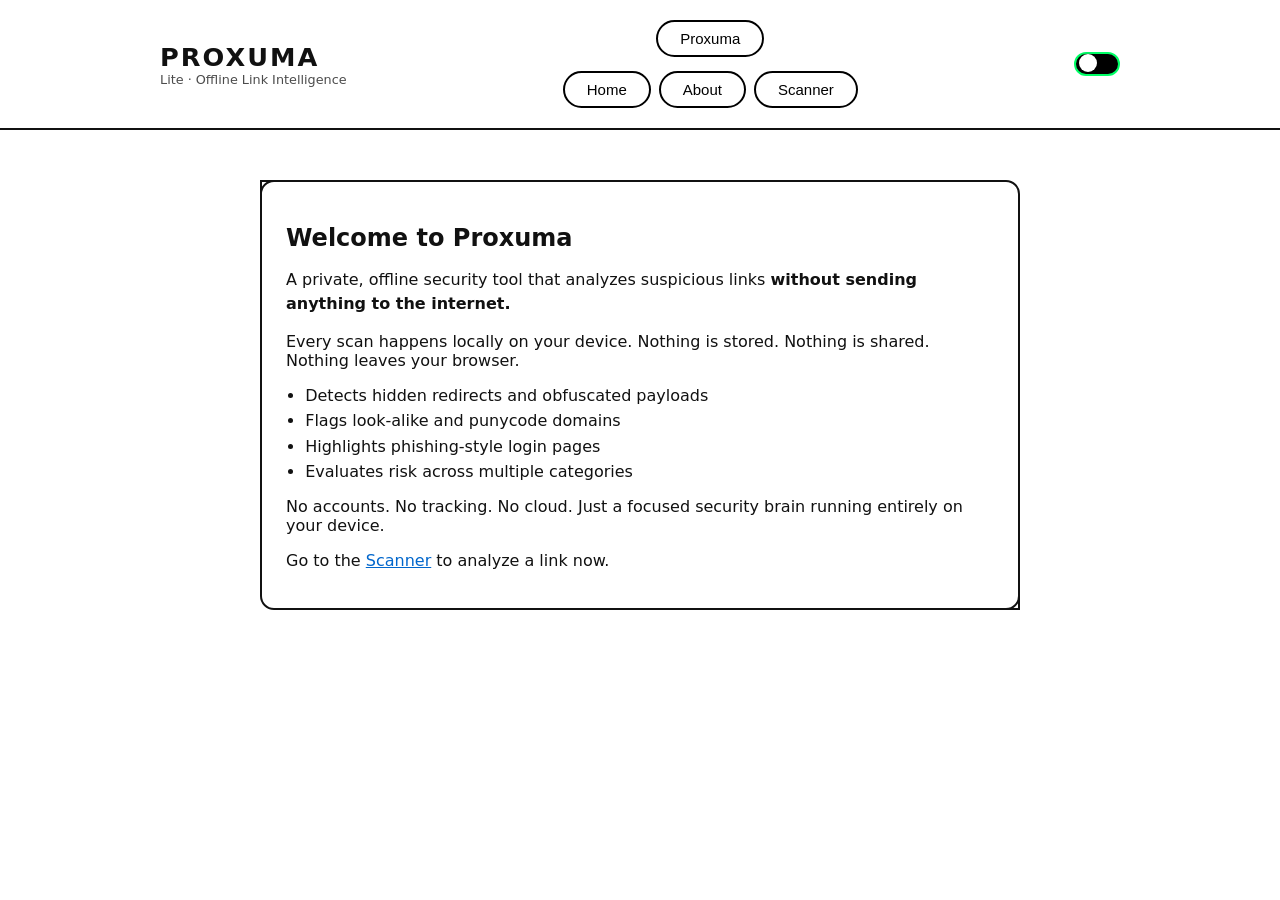
<file: Proxuma_Lite_ShieldToggle_v1/index.html>
<!DOCTYPE html>
<html lang="en">
<head>
    <meta charset="UTF-8">
    <title>Proxuma</title>
    <meta name="viewport" content="width=device-width, initial-scale=1.0">
    <link rel="stylesheet" href="style.css">
</head>
<body class="theme-light">
<header id="proxumaHeader">
    <div class="header-inner">
        <div class="logo-block">
            <div class="logo-text">Proxuma</div>
            <div class="logo-subtitle">Lite · Offline Link Intelligence</div>
        </div>
        
<nav class="header-center">
    <div class="proxuma-row">
        <button class="core-button" onclick="window.location.href='https://scar197124.github.io/PROXUMA/'">
            Proxuma
        </button>
    </div>
    <div class="nav-row">
        <button onclick="showPage('home')">Home</button>
        <button onclick="showPage('about')">About</button>
        <button onclick="showPage('scanner')">Scanner</button>
    </div>
</nav>

        
<div class="theme-toggle">
    <label class="switch">
        <input type="checkbox" id="themeToggle" onchange="toggleTheme()">
        <span class="slider"></span>
    </label>
</div>

    </div>
</header>

<main>
    <section id="home" class="page-section">
        <h1>Welcome to Proxuma</h1>
        <p class="lead">
            A private, offline security tool that analyzes suspicious links
            <strong>without sending anything to the internet.</strong>
        </p>
        <p>
            Every scan happens locally on your device. Nothing is stored.
            Nothing is shared. Nothing leaves your browser.
        </p>
        <ul class="feature-list">
            <li>Detects hidden redirects and obfuscated payloads</li>
            <li>Flags look-alike and punycode domains</li>
            <li>Highlights phishing-style login pages</li>
            <li>Evaluates risk across multiple categories</li>
        </ul>
        <p>
            No accounts. No tracking. No cloud. Just a focused security brain
            running entirely on your device.
        </p>
        <p class="cta">
            Go to the <button class="inline-link" onclick="showPage('scanner')">Scanner</button>
            to analyze a link now.
        </p>
    </section>

    <section id="about" class="page-section" style="display:none;">
        <h1>About Proxuma Lite</h1>
        <p>
            Proxuma Lite is a zero-cloud, zero-tracking, fully offline security scanner
            designed for people who value both safety and privacy.
        </p>
        <h2>How It Works</h2>
        <p>
            Proxuma extracts and analyzes the structure of a URL using a local intelligence engine that includes:
        </p>
        <ul class="feature-list">
            <li>Heuristic scoring and signature matching</li>
            <li>Behavioral pattern detection and threat archetype classification</li>
            <li>Offline reasoning logic with confidence scoring</li>
            <li>Explainable results with human-readable summaries</li>
        </ul>
        <p>
            It evaluates the domain, protocol, path, redirect behavior, encoding patterns,
            and hidden intent signals, then produces a clear verdict such as:
            <em>Safe, Low Risk, Medium Risk, High Risk, Dangerous, or Critical Threat.</em>
        </p>
        <h2>No Data Leaves Your Device</h2>
        <p>Proxuma Lite does not:</p>
        <ul class="feature-list">
            <li>Send URLs to a server</li>
            <li>Log your scans or store history</li>
            <li>Collect identities or analytics</li>
            <li>Build profiles or share data</li>
        </ul>
        <p>
            Everything runs inside your browser, privately and quietly. Proxuma Lite gives you
            the intelligence of a modern threat engine without the surveillance of one.
        </p>
        <p><strong>You own your safety. You own your data. Proxuma Lite keeps it that way.</strong></p>
    </section>

    <section id="scanner" class="page-section" style="display:none;">
        <h1>Proxuma Scanner</h1>
        <p class="lead">
            Paste a link below. Analysis runs locally in your browser.
            Proxuma does not send or store your URLs.
        </p>
        <div class="scanner-input-row">
            <input
                type="text"
                id="scanInput"
                placeholder="https://example.com/suspicious-link"
                autocomplete="off"
            />
            <button id="scanButton" onclick="runScan()">Scan URL</button>
        </div>
        <div class="scanner-helper-row">
            <button type="button" class="secondary-button" onclick="copyLastURL()">
                Copy current URL
            </button>
        </div>
        <div class="qr-section">
            <div class="qr-header">
                <span class="field-label">Or scan a QR code:</span>
                <button id="qrToggleButton" class="secondary-button" onclick="toggleQrPanel()">Show QR scanner</button>
            </div>
            <div id="qrPanel" class="qr-panel" style="display:none;">
                <p class="qr-note">
                    Proxuma will use your camera directly in this browser tab to read a QR code.
                    Video never leaves your device.
                </p>
                <div class="qr-layout">
                    <div class="qr-video-block">
                        <div class="qr-video-frame">
                            <video id="qrVideo" autoplay playsinline></video>
                            <div id="qrOverlay" class="qr-overlay">Align a QR code in the frame.</div>
                        </div>
                        <div class="qr-controls">
                            <button id="qrStartButton" onclick="startQrScan()">Start camera</button>
                            <button id="qrStopButton" onclick="stopQrScan()" disabled>Stop</button>
                        </div>
                        <p id="qrStatus" class="qr-status">QR scanner idle.</p>
                    </div>
                    <div class="qr-side">
                        <label for="qrDecoded" class="field-label">Decoded link</label>
                        <input id="qrDecoded" class="qr-input" type="text" readonly placeholder="QR link will appear here..." />
                        <button id="qrAnalyzeButton" onclick="analyzeDecoded()" disabled>Analyze decoded link</button>
                        <p class="qr-note small">No camera? Upload a QR image instead:</p>
                        <input type="file" id="qrFileInput" accept="image/*" onchange="handleQrFile(this.files)" />
                    </div>
                </div>
            </div>
        </div>



        <div id="scanCard" class="scan-card scan-card-empty">
            <p class="empty-text">Scan a URL to see the analysis here.</p>
        </div>
    </section>
</main>


<canvas id="qrCanvas" width="640" height="480" style="display:none;"></canvas>

<script src="proxuma.security.js"></script>
<script src="proxuma.ui.js"></script>
</body>
</html>
</file>
<file: Proxuma_Lite_ShieldToggle_v1/style.css>
*,
*::before,
*::after {
    box-sizing: border-box;
}

body {
    margin: 0;
    font-family: system-ui, -apple-system, BlinkMacSystemFont, "Segoe UI", sans-serif;
    background: #ffffff;
    color: #111111;
    text-align: center;
}

/* THEME WRAPPERS */
body.theme-light {
    background: #ffffff;
    color: #111111;
}

body.theme-dark {
    background: #050505;
    color: #e6ffe6;
}

/* HEADER */
header {
    border-bottom: 2px solid #111;
    padding: 16px 20px;
}

body.theme-dark header {
    border-bottom-color: #00ff66;
    background: #050505;
}

.header-inner {
    max-width: 960px;
    margin: 0 auto;
    display: flex;
    align-items: center;
    justify-content: space-between;
    gap: 16px;
    flex-wrap: wrap;
}

.logo-block {
    text-align: left;
}

.logo-text {
    font-size: 1.6rem;
    font-weight: 700;
    letter-spacing: 0.08em;
    text-transform: uppercase;
}

body.theme-dark .logo-text {
    color: #00ff66;
}

.logo-subtitle {
    font-size: 0.8rem;
    opacity: 0.75;
}

/* NAV BUTTONS */
nav button {
    padding: 8px 16px;
    border: 2px solid #000;
    background: #ffffff;
    cursor: pointer;
    margin: 4px;
    font-size: 0.95rem;
    border-radius: 999px;
    transition: transform 0.1s ease, box-shadow 0.1s ease, background 0.1s ease, color 0.1s ease;
}

nav button:hover {
    transform: translateY(-1px);
    box-shadow: 0 2px 0 #000;
}

body.theme-dark nav button {
    background: #050505;
    color: #e6ffe6;
    border-color: #00ff66;
}

body.theme-dark nav button:hover {
    box-shadow: 0 0 8px #00ff66;
}

/* THEME TOGGLE SWITCH */
.theme-toggle {
    display: flex;
    align-items: center;
    gap: 8px;
    font-size: 0.8rem;
}

.switch {
    position: relative;
    display: inline-block;
    width: 40px;
    height: 22px;
}

.switch input {
    opacity: 0;
    width: 0;
    height: 0;
}

.slider {
    position: absolute;
    cursor: pointer;
    inset: 0;
    background-color: #ccc;
    transition: 0.2s;
    border-radius: 999px;
}

.slider:before {
    position: absolute;
    content: "";
    height: 16px;
    width: 16px;
    left: 3px;
    bottom: 3px;
    background-color: #ffffff;
    transition: 0.2s;
    border-radius: 50%;
    box-shadow: 0 0 3px rgba(0,0,0,0.4);
}

input:checked + .slider {
    background-color: #111;
}

input:checked + .slider:before {
    transform: translateX(18px);
}

/* MAIN LAYOUT */
main {
    padding: 30px 20px 60px;
}

.page-section {
    max-width: 760px;
    margin: 0 auto;
    text-align: left;
}

.page-section h1 {
    margin-bottom: 0.5rem;
}

.page-section h2 {
    margin-top: 1.8rem;
    margin-bottom: 0.4rem;
}

.lead {
    font-size: 1rem;
    line-height: 1.5;
    margin-bottom: 1rem;
}

.feature-list {
    padding-left: 1.2rem;
    margin-bottom: 1rem;
}

.feature-list li {
    margin-bottom: 0.4rem;
}

.inline-link {
    border: none;
    background: none;
    color: #0066cc;
    text-decoration: underline;
    cursor: pointer;
    padding: 0;
    font: inherit;
}

.inline-link:hover {
    text-decoration: none;
}

body.theme-dark .inline-link {
    color: #00ff99;
}

/* SCANNER */
.scanner-input-row {
    display: flex;
    flex-wrap: wrap;
    gap: 8px;
    margin: 1rem 0;
}

#scanInput {
    flex: 1 1 260px;
    padding: 10px 12px;
    border-radius: 999px;
    border: 2px solid #111;
    font-size: 0.95rem;
}

body.theme-dark #scanInput {
    background: #050505;
    color: #e6ffe6;
    border-color: #00ff66;
}

#scanButton {
    padding: 10px 16px;
    border-radius: 999px;
    border: 2px solid #111;
    background: #111;
    color: #fff;
    cursor: pointer;
    font-size: 0.95rem;
}

#scanButton:hover {
    transform: translateY(-1px);
    box-shadow: 0 2px 0 #000;
}

body.theme-dark #scanButton {
    border-color: #00ff66;
    background: #00ff66;
    color: #000;
}

body.theme-dark #scanButton:hover {
    box-shadow: 0 0 8px #00ff66;
}

/* SCAN CARD */
.scan-card {
    margin-top: 20px;
    border-radius: 12px;
    border: 2px solid #111;
    padding: 16px 16px 18px;
    background: #fafafa;
    min-height: 80px;
}

.scan-card-empty {
    font-style: italic;
    opacity: 0.8;
}

body.theme-dark .scan-card {
    background: #050505;
    border-color: #00ff66;
    box-shadow: 0 0 12px rgba(0, 255, 102, 0.25);
}

.empty-text {
    margin: 0;
}

/* RISK BADGE */
.risk-badge {
    display: inline-flex;
    align-items: center;
    padding: 4px 10px;
    border-radius: 999px;
    font-size: 0.8rem;
    font-weight: 600;
    margin-bottom: 6px;
}

.risk-safe {
    background: #d5fdd5;
    color: #005f2b;
}

.risk-low {
    background: #e3f5ff;
    color: #004c7f;
}

.risk-medium {
    background: #fff8d8;
    color: #7f5a00;
}

.risk-high {
    background: #ffe2c9;
    color: #7f2c00;
}

.risk-critical {
    background: #ffd3d3;
    color: #7f0000;
}

/* Neon variants in dark mode */
body.theme-dark .risk-safe {
    background: rgba(0, 255, 102, 0.18);
    color: #00ff66;
    box-shadow: 0 0 8px rgba(0, 255, 102, 0.5);
}

body.theme-dark .risk-low {
    background: rgba(0, 191, 255, 0.18);
    color: #7fdeff;
    box-shadow: 0 0 8px rgba(0, 191, 255, 0.5);
}

body.theme-dark .risk-medium {
    background: rgba(255, 255, 0, 0.16);
    color: #ffe866;
    box-shadow: 0 0 8px rgba(255, 255, 0, 0.4);
}

body.theme-dark .risk-high {
    background: rgba(255, 165, 0, 0.18);
    color: #ffb347;
    box-shadow: 0 0 8px rgba(255, 165, 0, 0.6);
}

body.theme-dark .risk-critical {
    background: rgba(255, 0, 0, 0.18);
    color: #ff8080;
    box-shadow: 0 0 8px rgba(255, 0, 0, 0.7);
}

/* HEAT METER */
.heat-meter {
    margin-top: 6px;
    margin-bottom: 8px;
}

.heat-bar-wrapper {
    width: 100%;
    height: 14px;
    border-radius: 999px;
    background: linear-gradient(90deg, #00c853, #ffd600, #ff6d00, #d50000);
    overflow: hidden;
    position: relative;
}

.heat-bar-fill {
    position: absolute;
    top: 0;
    left: 0;
    height: 100%;
    width: 0%;
    background: rgba(0, 0, 0, 0.25);
    mix-blend-mode: multiply;
    transition: width 0.35s ease-out;
}

body.theme-dark .heat-bar-wrapper {
    background: radial-gradient(circle at 0% 50%, #00ff66 0%, #ffaa00 45%, #ff0000 100%);
    box-shadow: 0 0 14px rgba(0, 255, 102, 0.4);
}

body.theme-dark .heat-bar-fill {
    background: rgba(0,0,0,0.45);
}

.heat-meter-label {
    margin-top: 4px;
    font-size: 0.8rem;
    opacity: 0.85;
}

/* GRID LAYOUT FOR DETAILS */
.scan-meta {
    display: grid;
    grid-template-columns: repeat(auto-fit, minmax(160px, 1fr));
    gap: 10px;
    margin-top: 10px;
    margin-bottom: 10px;
    font-size: 0.85rem;
}

.scan-meta-block {
    padding: 6px 8px;
    border-radius: 8px;
    background: rgba(0,0,0,0.03);
}

body.theme-dark .scan-meta-block {
    background: rgba(0, 255, 102, 0.06);
}

/* FINDINGS & SUGGESTIONS */
.findings-list,
.suggestions-list {
    font-size: 0.9rem;
    padding-left: 1.1rem;
    margin-top: 4px;
    margin-bottom: 4px;
}

.findings-list li,
.suggestions-list li {
    margin-bottom: 4px;
}

.severity-chip {
    display: inline-block;
    padding: 1px 8px;
    border-radius: 999px;
    font-size: 0.7rem;
    margin-right: 4px;
    font-weight: 600;
}

/* Severity colors */
.sev-critical {
    background: #ffdde0;
    color: #b00020;
}

.sev-high {
    background: #ffe9cf;
    color: #a05a00;
}

.sev-medium {
    background: #fff7d3;
    color: #8a6d00;
}

.sev-low {
    background: #e1f4ff;
    color: #005c99;
}

body.theme-dark .sev-critical {
    background: rgba(255, 0, 0, 0.18);
    color: #ff9090;
}

body.theme-dark .sev-high {
    background: rgba(255, 165, 0, 0.18);
    color: #ffb347;
}

body.theme-dark .sev-medium {
    background: rgba(255, 255, 0, 0.16);
    color: #ffe866;
}

body.theme-dark .sev-low {
    background: rgba(0, 191, 255, 0.18);
    color: #7fdeff;
}

/* TECH DETAILS TOGGLE */
.tech-toggle {
    margin-top: 10px;
    font-size: 0.85rem;
    cursor: pointer;
    text-decoration: underline;
}

.tech-details {
    margin-top: 6px;
    font-size: 0.8rem;
    white-space: pre-wrap;
    font-family: "SF Mono", ui-monospace, Menlo, Monaco, Consolas, "Liberation Mono", "Courier New", monospace;
    display: none;
    padding-top: 4px;
    border-top: 1px dashed rgba(0,0,0,0.1);
}

body.theme-dark .tech-details {
    border-top-color: rgba(0, 255, 102, 0.3);
}

/* RESPONSIVE */
@media (max-width: 640px) {
    .header-inner {
        justify-content: center;
        text-align: center;
    }

    .logo-block {
        text-align: center;
    }

    nav {
        width: 100%;
        text-align: center;
    }

    .theme-toggle {
        justify-content: center;
    }

    main {
        padding: 24px 12px 40px;
    }
}


/* QR Scanner Section */
.qr-section {
    margin-top: 20px;
    text-align: left;
}

.qr-header {
    display: flex;
    justify-content: space-between;
    align-items: center;
    gap: 12px;
    margin-bottom: 8px;
}

.qr-panel {
    border: 1px solid rgba(0,0,0,0.12);
    border-radius: 10px;
    padding: 12px;
    background: rgba(0,0,0,0.02);
}

body.theme-dark .qr-panel {
    border-color: rgba(255,255,255,0.16);
    background: rgba(255,255,255,0.03);
}

.qr-layout {
    display: flex;
    flex-wrap: wrap;
    gap: 16px;
    align-items: flex-start;
}

.qr-video-block {
    flex: 2 1 220px;
}

.qr-video-frame {
    position: relative;
    border-radius: 10px;
    overflow: hidden;
    background: #000;
    min-height: 160px;
}

.qr-video-frame video {
    width: 100%;
    height: auto;
    display: block;
}

.qr-overlay {
    position: absolute;
    inset: 0;
    display: flex;
    align-items: center;
    justify-content: center;
    font-size: 0.85rem;
    color: rgba(255,255,255,0.8);
    pointer-events: none;
    text-shadow: 0 0 6px rgba(0,0,0,0.7);
}

.qr-controls {
    display: flex;
    gap: 8px;
    margin-top: 8px;
}

.qr-controls button {
    flex: 1;
}

.qr-status {
    margin-top: 6px;
    font-size: 0.8rem;
    opacity: 0.8;
}

.qr-side {
    flex: 1 1 200px;
    display: flex;
    flex-direction: column;
    gap: 6px;
}

.qr-input {
    width: 100%;
    padding: 8px;
    border-radius: 6px;
    border: 1px solid rgba(0,0,0,0.2);
    font-size: 0.9rem;
}

body.theme-dark .qr-input {
    background: rgba(0,0,0,0.7);
    border-color: rgba(255,255,255,0.25);
    color: #f5f5f5;
}

.qr-note {
    font-size: 0.8rem;
    opacity: 0.9;
}

.qr-note.small {
    font-size: 0.75rem;
    opacity: 0.75;
}

@media (max-width: 768px) {
    .qr-layout {
        flex-direction: column;
    }
}




.scanner-helper-row {
    margin-top: 0.25rem;
    display: flex;
    justify-content: center;
}

.secondary-button {
    padding: 8px 14px;
    border-radius: 999px;
    border: 1px solid #111;
    background: transparent;
    font-size: 0.85rem;
    cursor: pointer;
}

.secondary-button:hover {
    transform: translateY(-1px);
    box-shadow: 0 1px 0 #000;
}

body.theme-dark .secondary-button {
    border-color: #00ff66;
    color: #00ff99;
}

body.theme-dark .secondary-button:hover {
    box-shadow: 0 0 6px #00ff66;
}

/* Force QR toggle button to be clearly visible */
#qrToggleButton {
    background: #00ff99 !important;
    color: black !important;
    border: 2px solid #00ff99 !important;
    font-weight: bold;
    box-shadow: 0 0 8px #00ff99;
}
body.theme-dark #qrToggleButton {
    background: #00ff99 !important;
    color: #000 !important;
    border-color: #00ff99 !important;
}



/* Fix for long URLs in Technical Details panel */
#technical-details,
.tech-details,
.tech-output,
.techbox,
pre.tech,
pre.technical,
.technical-area {
    white-space: pre-wrap;
    overflow-wrap: break-word;
    word-break: break-all;
    max-width: 100%;
    overflow-x: auto;
    display: block;
}


/* === BOXED CONTENT: HOME + ABOUT === */
.page-section {
    padding: 22px 24px;
    border-radius: 14px;
    margin-top: 20px;
    position: relative;
}

/* LIGHT THEME — white + black border */
body.theme-light .page-section {
    background: #ffffff;
    border: 2px solid #111;
    box-shadow: none;
}

/* DARK THEME — black + neon green */
body.theme-dark .page-section {
    background: #050505;
    border: 2px solid #00ff66;
    box-shadow:
        0 0 0 1px rgba(0, 255, 102, 0.25),
        0 0 14px rgba(0, 255, 102, 0.25);
}

/* === HUD CORNER BRACKETS === */
.page-section::before,
.page-section::after {
    content: "";
    position: absolute;
    width: 18px;
    height: 18px;
    pointer-events: none;
}

.page-section::before {
    top: -2px;
    left: -2px;
    border-top: 2px solid;
    border-left: 2px solid;
}

.page-section::after {
    bottom: -2px;
    right: -2px;
    border-bottom: 2px solid;
    border-right: 2px solid;
}

/* LIGHT THEME — black brackets */
body.theme-light .page-section::before,
body.theme-light .page-section::after {
    border-color: #111;
}

/* DARK THEME — neon green brackets */
body.theme-dark .page-section::before,
body.theme-dark .page-section::after {
    border-color: #00ff66;
    box-shadow: 0 0 6px rgba(0, 255, 102, 0.6);
}


/* ===== Header Structural Lock ===== */
.header-center {
    display: flex;
    flex-direction: column;
    align-items: center;
    gap: 6px;
}

.proxuma-row {
    display: flex;
    justify-content: center;
}

.nav-row {
    display: flex;
    gap: 0px; /* touching like Shield */
}

.nav-row button,
.core-button {
    padding: 8px 22px;
    border-radius: 999px;
    border: 2px solid currentColor;
    background: inherit;
    font-size: 15px;
    cursor: pointer;
}



/* ===== Shield Theme Toggle ===== */
.theme-toggle {
    display: flex;
    align-items: center;
    justify-content: flex-end;
}

.switch {
    position: relative;
    display: inline-block;
    width: 46px;
    height: 24px;
}

.switch input {
    opacity: 0;
    width: 0;
    height: 0;
}

.slider {
    position: absolute;
    cursor: pointer;
    inset: 0;
    background-color: #000;
    border: 2px solid #00ff66;
    border-radius: 999px;
    transition: 0.3s;
}

.slider:before {
    position: absolute;
    content: "";
    height: 18px;
    width: 18px;
    left: 3px;
    bottom: 2px;
    background-color: #ffffff;
    border-radius: 50%;
    transition: 0.3s;
}

input:checked + .slider {
    background-color: #ffffff;
}

input:checked + .slider:before {
    transform: translateX(20px);
    background-color: #000000;
}
</file>
